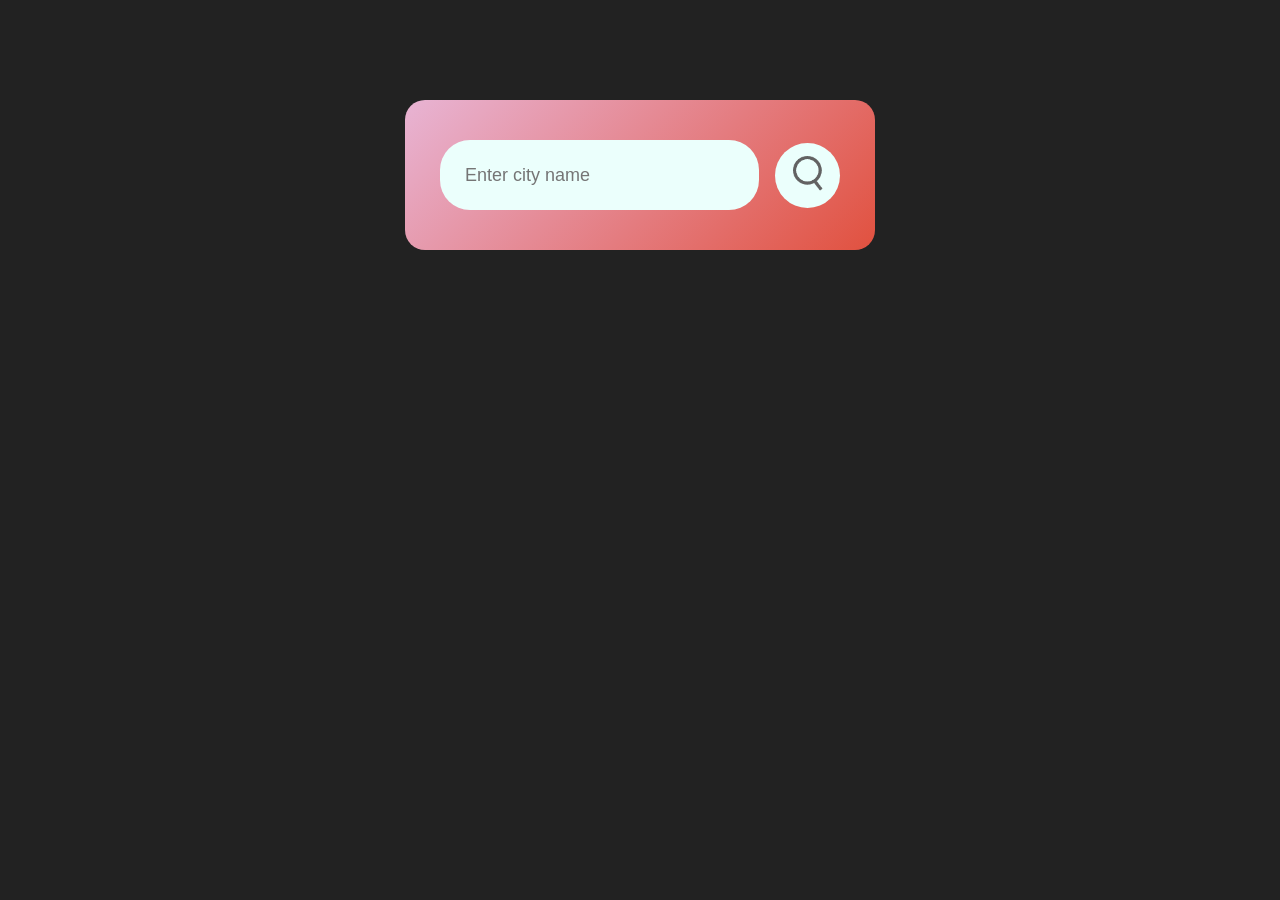
<file: index.html>
<!DOCTYPE html>
<html lang="en">
<head>
    <meta charset="UTF-8">
    <meta name="viewport" content="width=device-width, initial-scale=1.0">
    <title>Document</title>
    <link rel="stylesheet" href="style.css">
</head>
<body>
    <div class="card">
        <div class="search">
            <input type="text" placeholder="Enter city name" spellcheck="false">
            <button><img src="search.png"></button>
        </div>
        <div class="error">
            <p>Invalid city name</p>
        </div>
        <div class="weather">
            <img src="rain.png" class="weather-icon">
            <h1 class="temp">22°c</h1>
            <h2 class="city">New York</h2>
            <div class="details">
                <div class="col">
                    <img src="humidity.png" alt="">
                    <div>
                        <p class="humidity">50%</p>
                        <p>Humidity</p>
                    </div>
                </div>
                <div class="col">
                    <img src="wind.png" alt="">
                    <div>
                        <p class="wind">15 km/h</p>
                        <p>Wind Speed</p>
                    </div>
                </div>
            </div>
        </div>
    </div>
    <script>
        const apiKey = "a63f4c545e489a93f5beeb3058a7ab8e";
        const apiUrl = "https://api.openweathermap.org/data/2.5/weather?units=metric&q=";

        const searchbox = document.querySelector(".search input");
        const searchbtn = document.querySelector(".search button");
        const weathericon = document.querySelector(".weather-icon");

        async function checkweather(city){
            const response = await fetch(apiUrl + city + `&appid=${apiKey}` )

            if(response.status == 404){
                document.querySelector(".error").style.display = "block";
                document.querySelector(".weather").style.display = "none";
            }
            else{
                var data = await response.json();

            

            document.querySelector(".city").innerHTML = data.name;
            document.querySelector(".temp").innerHTML =Math.round(data.main.temp)  + "°c";
            document.querySelector(".humidity").innerHTML = data.main.humidity + "%";
            document.querySelector(".wind").innerHTML = data.wind.speed + "km/h";

            if(data.weather[0].main == "Clouds"){
                weathericon.src = "clouds.png";
            }
            else if(data.weather[0].main == "Clear"){
                weathericon.src = "clear.png";
            }
            else if(data.weather[0].main == "Rain"){
                weathericon.src = "rain.png";
            }
            else if(data.weather[0].main == "Drizzle"){
                weathericon.src = "drizzle.png";
            }
            else if(data.weather[0].main == "Mist"){
                weathericon.src = "mist.png";
            }

            document.querySelector(".weather").style.display = "block";
            document.querySelector(".error").style.display = "none";
            }
        }
        searchbtn.addEventListener("click",()=>{
            checkweather(searchbox.value);
        })
    </script>
</body>
</html>
</file>
<file: style.css>
*{
    margin: 0;
    padding: 0;
    font-family: 'Poppins', sans-serif;
    box-sizing: border-box;
    /* background: black; */
}
body{
    background: #222;
}
.card{
    width: 90%;
    max-width: 470px;
    background: linear-gradient(135deg, #e8b4d4,#e1513f);
    color: #fff;
    margin: 100px auto 0;
    border-radius: 20px;
    padding: 40px 35px;
    text-align: center;
}
.search{
    width: 100%;
    display: flex;
    align-items: center;
    justify-content: space-between;
}
.search input{
    border: 0;
    outline: 0;
    background: #ebfffc;
    color: #555;
    padding: 10px 25px;
    height: 70px;
    border-radius: 30px;
    flex: 1;
    margin-right: 16px;
    font-size: 18px;
}
.search button{
    border: 0;
    padding: 0;
    background: #ebfffc;
    border-radius: 50%;
    width: 65px;
    height: 65px;
    cursor: pointer;
}
.search button img{
    width: 30px; 
}
.weather-icon{
    width: 170px;
    margin-top: 30px;
}
.weather h1{
    font-size: 80px;
    font-weight: 500;
}
.weather h2{
    font-size: 45px;
    font-weight: 400;
    margin-top: -10px;
}
.details{
    display: flex;
    align-items: center;
    justify-content: space-between;
    padding: 0 20px;
    margin-top: 50px;
}
.col{
    display: flex;
    align-items: center;
    text-align: left;
}

.col img{
    width: 40px;
    margin-right: 10px;
}
.humidity , .wind{
    font-size: 28px;
    margin-top: -6px;
}
.weather{
    display: none;
}
.error{
    text-align: left;
    margin-left: 10px;
    font-size: 14px;
    margin-top: 10px;
    display: none;
}
</file>
